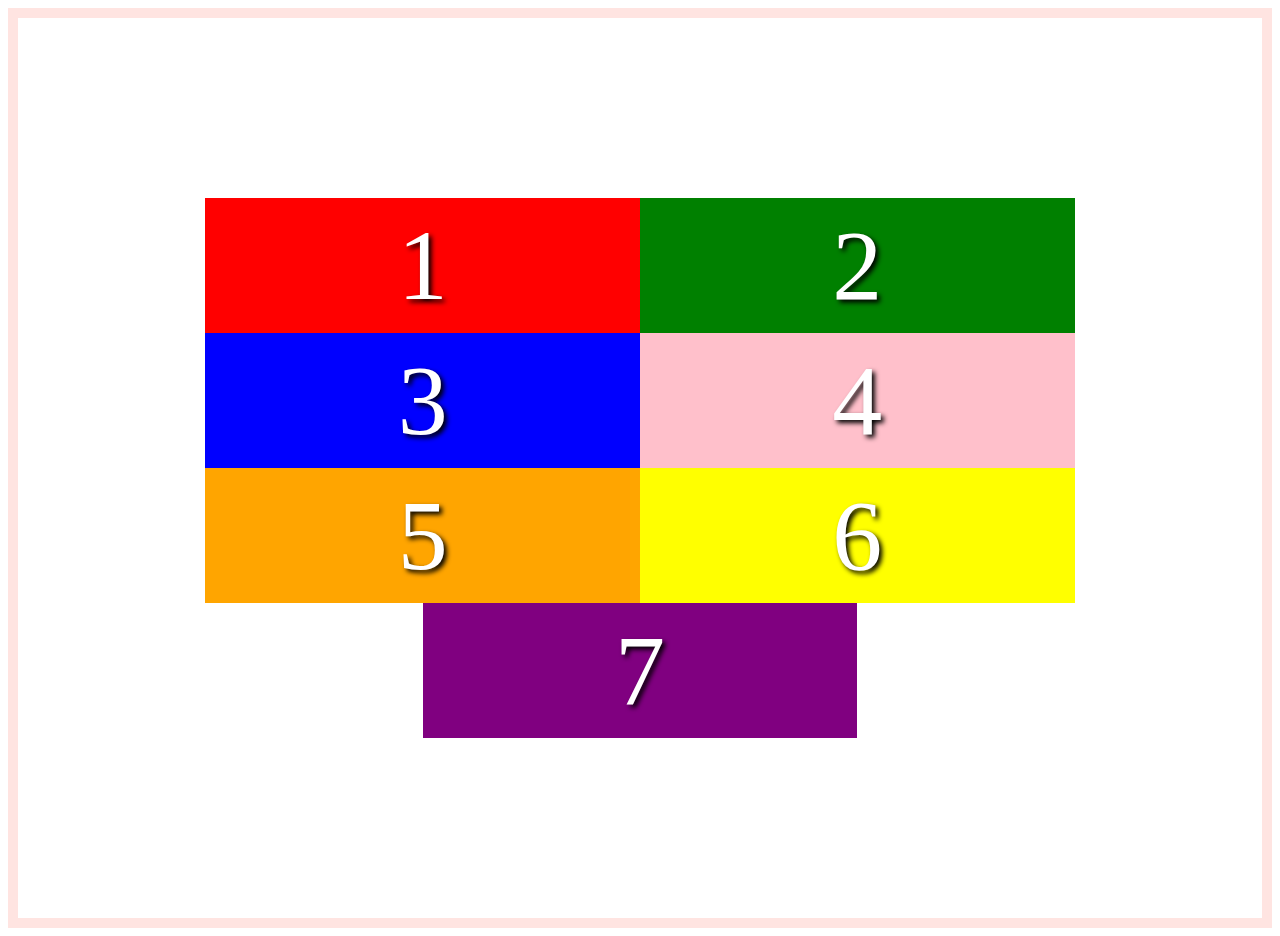
<file: flexbox-aligncontent/index.html>
<!DOCTYPE html>
<html>
  <head>
    <meta charset="utf-8" />
    <meta http-equiv="X-UA-Compatible" content="IE=edge" />
    <title>Flexbox</title>
    <meta name="viewport" content="width=device-width, initial-scale=1" />
    <link rel="stylesheet" type="text/css" media="screen" href="main.css" />
  </head>
  <body>
    <div class="container">
      <div class="box box1">1</div>
      <div class="box box2">2</div>
      <div class="box box3">3</div>
      <div class="box box4">4</div>
      <div class="box box5">5</div>
      <div class="box box6">6</div>
      <div class="box box7">7</div>
      <!-- <div class="box box8">8</div> -->
    </div>
  </body>
</html>
</file>
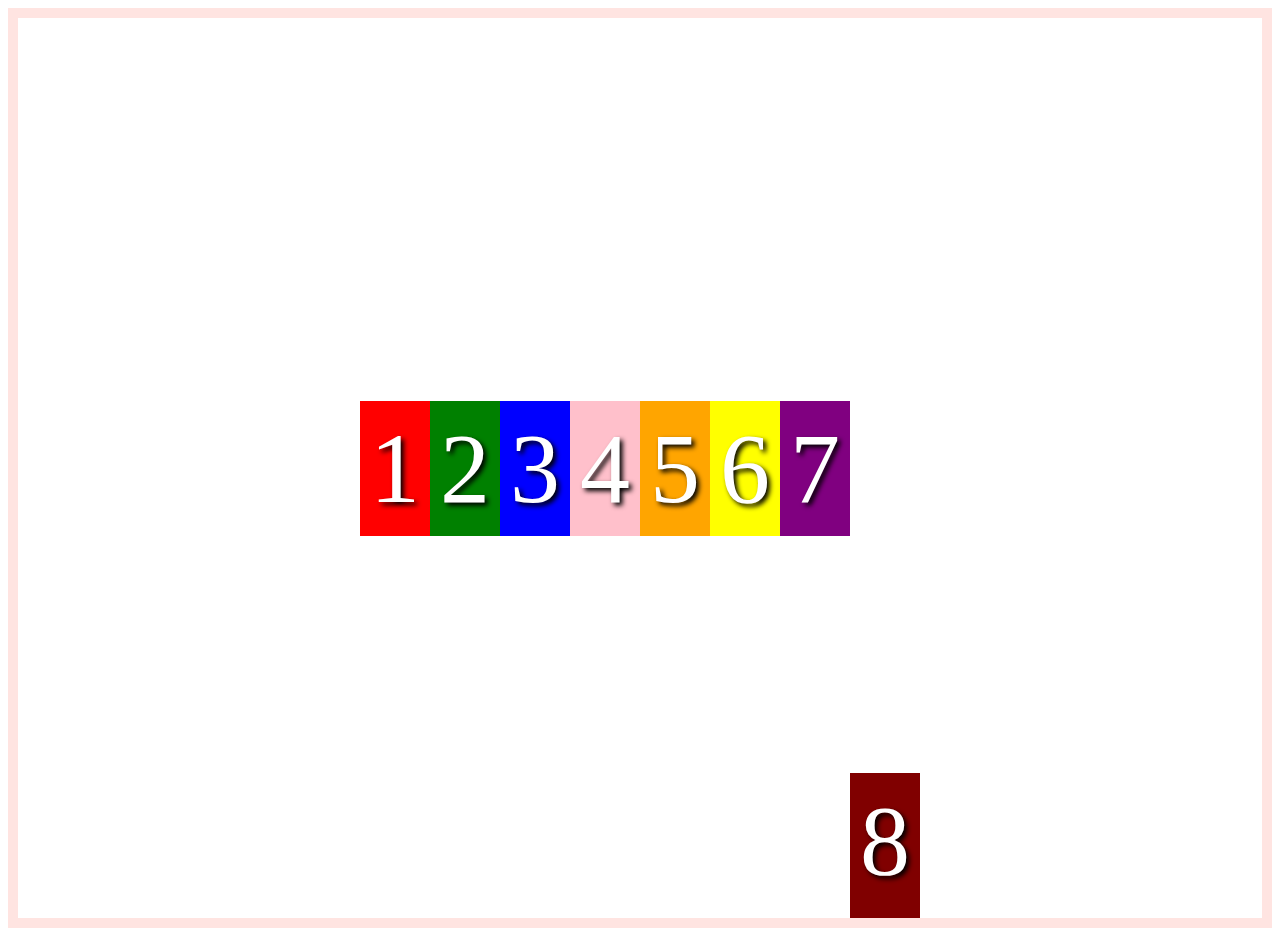
<file: flexbox-alignment-center/index.html>
<!DOCTYPE html>
<html>
  <head>
    <meta charset="utf-8" />
    <meta http-equiv="X-UA-Compatible" content="IE=edge" />
    <title>Flexbox</title>
    <meta name="viewport" content="width=device-width, initial-scale=1" />
    <link rel="stylesheet" type="text/css" media="screen" href="main.css" />
  </head>
  <body>
    <div class="container">
      <div class="box box1">1</div>
      <div class="box box2">2</div>
      <div class="box box3">3</div>
      <div class="box box4">4</div>
      <div class="box box5">5</div>
      <div class="box box6">6</div>
      <div class="box box7">7</div>
      <div class="box box8">8</div>
    </div>
  </body>
</html>
</file>
<file: flexbox-aligncontent/main.css>
.box {
  color: white;
  text-align: center;
  font-size: 100px;
  text-shadow: 3px 3px 5px black;
  padding: 10px;
}

.box1 {
  background-color: red;
}
.box2 {
  background-color: green;
}

.box3 {
  background-color: blue;
}

.box4 {
  background-color: pink;
}
.box5 {
  background-color: orange;
}
.box6 {
  background-color: yellow;
}
.box7 {
  background-color: purple;
}
.box8 {
  background-color: maroon;
}

.container {
  display: flex;
  border: 10px solid mistyrose;
  flex-wrap: wrap;
  align-content: center;
  justify-content: center;
  height: 100vh;
}

.box {
  width: 33.33%;
}
</file>
<file: flexbox-alignment-center/main.css>
.box {
  color: white;
  text-align: center;
  font-size: 100px;
  text-shadow: 3px 3px 5px black;
  padding: 10px;
}

.box1 {
  background-color: red;
}
.box2 {
  background-color: green;
}

.box3 {
  background-color: blue;
}

.box4 {
  background-color: pink;
}
.box5 {
  background-color: orange;
}
.box6 {
  background-color: yellow;
}
.box7 {
  background-color: purple;
}
.box8 {
  background-color: maroon;
}

.container {
  display: flex;
  border: 10px solid mistyrose;
  justify-content: center;
  height: 100vh;
  align-items: center;
}

.box8 {
  padding-bottom: 20px;
  align-self: flex-end;
}
</file>
